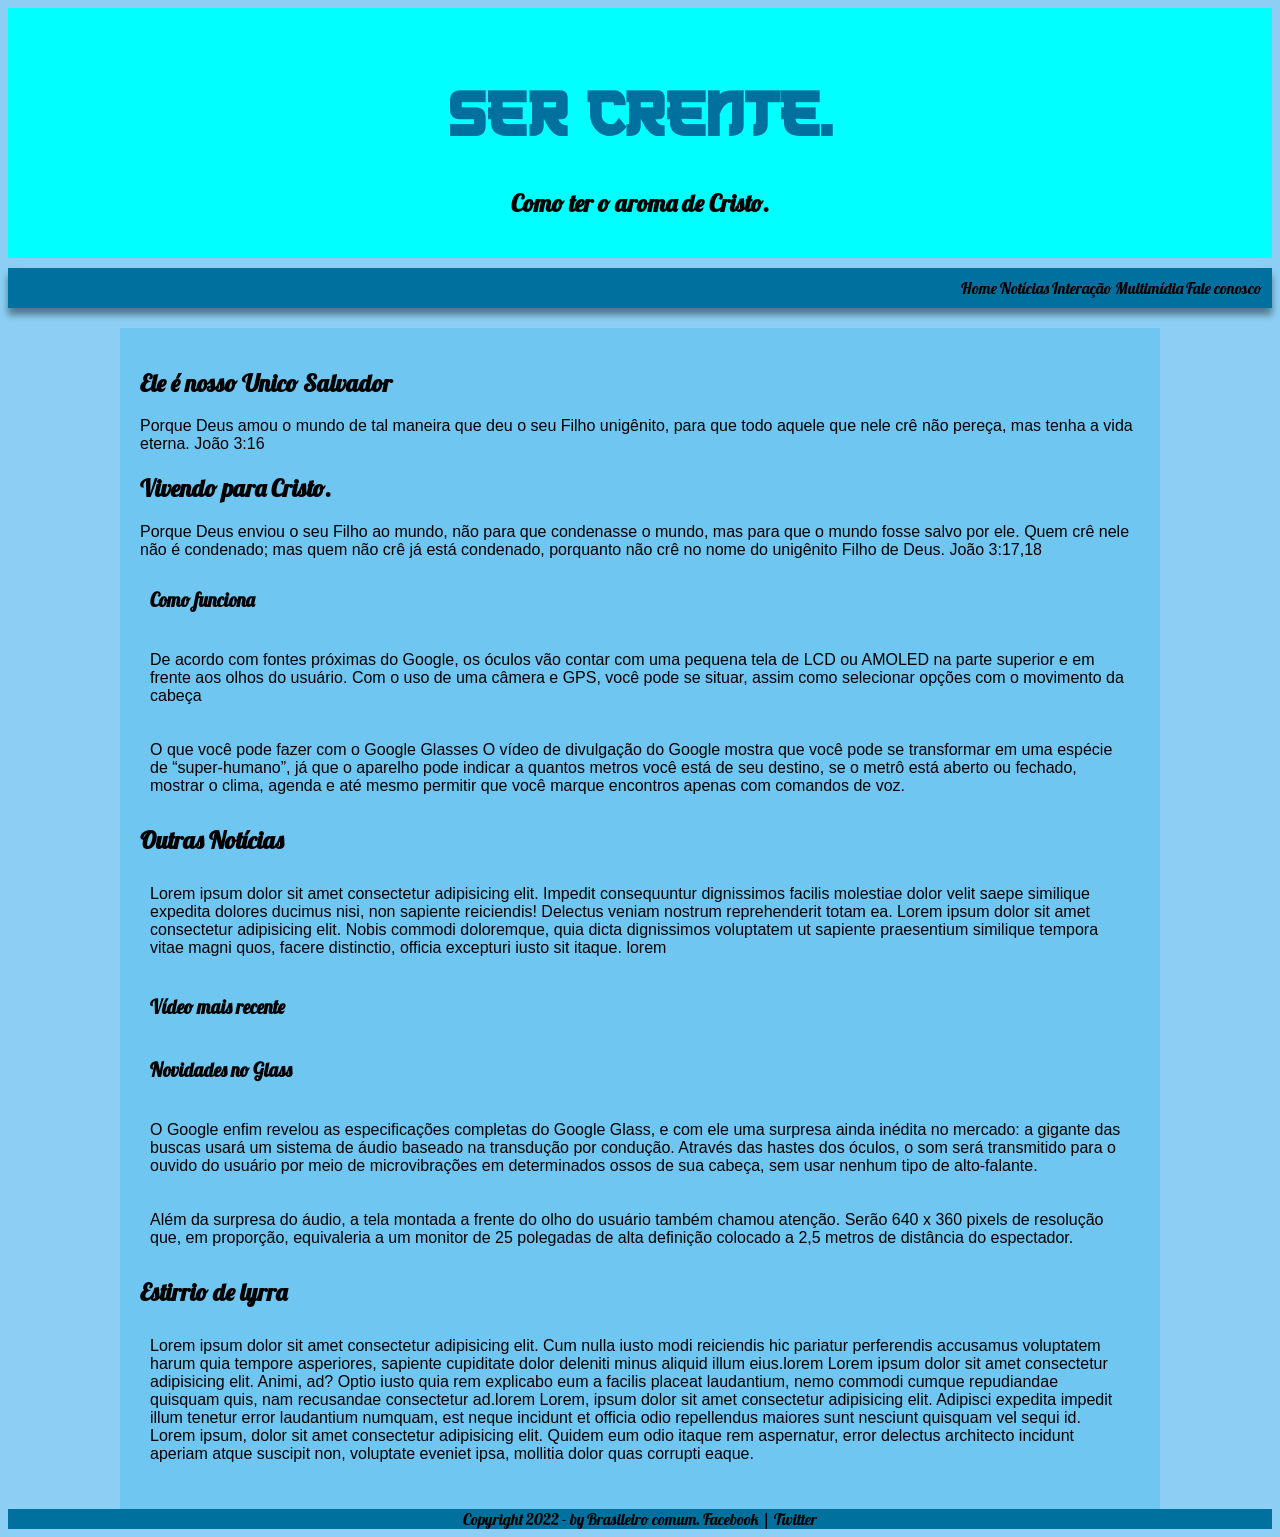
<file: index.html>
<!DOCTYPE html>
<html lang="pt-br">
<head>
    <meta charset="UTF-8">
    <meta http-equiv="X-UA-Compatible" content="IE=edge">
    <meta name="viewport" content="width=device-width, initial-scale=1.0">
    <title>Brava Gente.</title>
    <link rel="stylesheet" href="style.css">
</head>
<body>
<header>
<h1>Ser Crente.</h1>
<h2>Como ter o aroma de Cristo.</h2>
</header>
<nav>
     Home
     Notícias
     Interação
     Multimídia
     Fale conosco
</nav>
<main>

<article>
    
    <h1>Ele é nosso Unico Salvador</h1>
    <p>Porque Deus amou o mundo de tal maneira que deu o seu Filho unigênito, para que todo aquele que nele crê não pereça, mas tenha a vida eterna.

        João 3:16</p>
    
    
    <h2>Vivendo para Cristo.</h2>
    <p>Porque Deus enviou o seu Filho ao mundo, não para que condenasse o mundo, mas para que o mundo fosse salvo por ele.
        Quem crê nele não é condenado; mas quem não crê já está condenado, porquanto não crê no nome do unigênito Filho de Deus.
        
        João 3:17,18</p>
    
    <aside>
        <h1>Como funciona</h1>
        <p>De acordo com fontes próximas do Google, os óculos vão contar com uma pequena tela de LCD ou AMOLED na parte superior e em frente aos olhos do usuário. Com o uso de uma câmera e GPS, você pode se situar, assim como selecionar opções com o movimento da cabeça</p>
        
        <p>
            O que você pode fazer com o Google Glasses
            O vídeo de divulgação do Google mostra que você pode se transformar em uma espécie de “super-humano”, já que o aparelho pode indicar a quantos metros você está de seu destino, se o metrô está aberto ou fechado, mostrar o clima, agenda e até mesmo permitir que você marque encontros apenas com comandos de voz.
        </p>
        
        
        
        <h2>Outras Notícias</h2>
        <p>Lorem ipsum dolor sit amet consectetur adipisicing elit. Impedit consequuntur dignissimos facilis molestiae dolor velit saepe similique expedita dolores ducimus nisi, non sapiente reiciendis! Delectus veniam nostrum reprehenderit totam ea. Lorem ipsum dolor sit amet consectetur adipisicing elit. Nobis commodi doloremque, quia dicta dignissimos voluptatem ut sapiente praesentium similique tempora vitae magni quos, facere distinctio, officia excepturi iusto sit itaque. lorem</p>
        <h1>Vídeo mais recente</h1>
        
        
       <h1>Novidades no Glass</h1>
        <p>O Google enfim revelou as especificações completas do Google Glass, e com ele uma surpresa ainda inédita no mercado: a gigante das buscas usará um sistema de áudio baseado na transdução por condução. Através das hastes dos óculos, o som será transmitido para o ouvido do usuário por meio de microvibrações em determinados ossos de sua cabeça, sem usar nenhum tipo de alto-falante.</p>
        
        <p>Além da surpresa do áudio, a tela montada a frente do olho do usuário também chamou atenção. Serão 640 x 360 pixels de resolução que, em proporção, equivaleria a um monitor de 25 polegadas de alta definição colocado a 2,5 metros de distância do espectador.</p>
        <h2>Estirrio de lyrra</h2>
        <p>Lorem ipsum dolor sit amet consectetur adipisicing elit. Cum nulla iusto modi reiciendis hic pariatur perferendis accusamus voluptatem harum quia tempore asperiores, sapiente cupiditate dolor deleniti minus aliquid illum eius.lorem Lorem ipsum dolor sit amet consectetur adipisicing elit. Animi, ad? Optio iusto quia rem explicabo eum a facilis placeat laudantium, nemo commodi cumque repudiandae quisquam quis, nam recusandae consectetur ad.lorem Lorem, ipsum dolor sit amet consectetur adipisicing elit. Adipisci expedita impedit illum tenetur error laudantium numquam, est neque incidunt et officia odio repellendus maiores sunt nesciunt quisquam vel sequi id. Lorem ipsum, dolor sit amet consectetur adipisicing elit. Quidem eum odio itaque rem aspernatur, error delectus architecto incidunt aperiam atque suscipit non, voluptate eveniet ipsa, mollitia dolor quas corrupti eaque.</p>
    </aside>
</article>
</main>

<footer>
    Copyright 2022 - by Brasileiro comum.
    Facebook | Twitter
</footer>

</body>
</html>
</file>
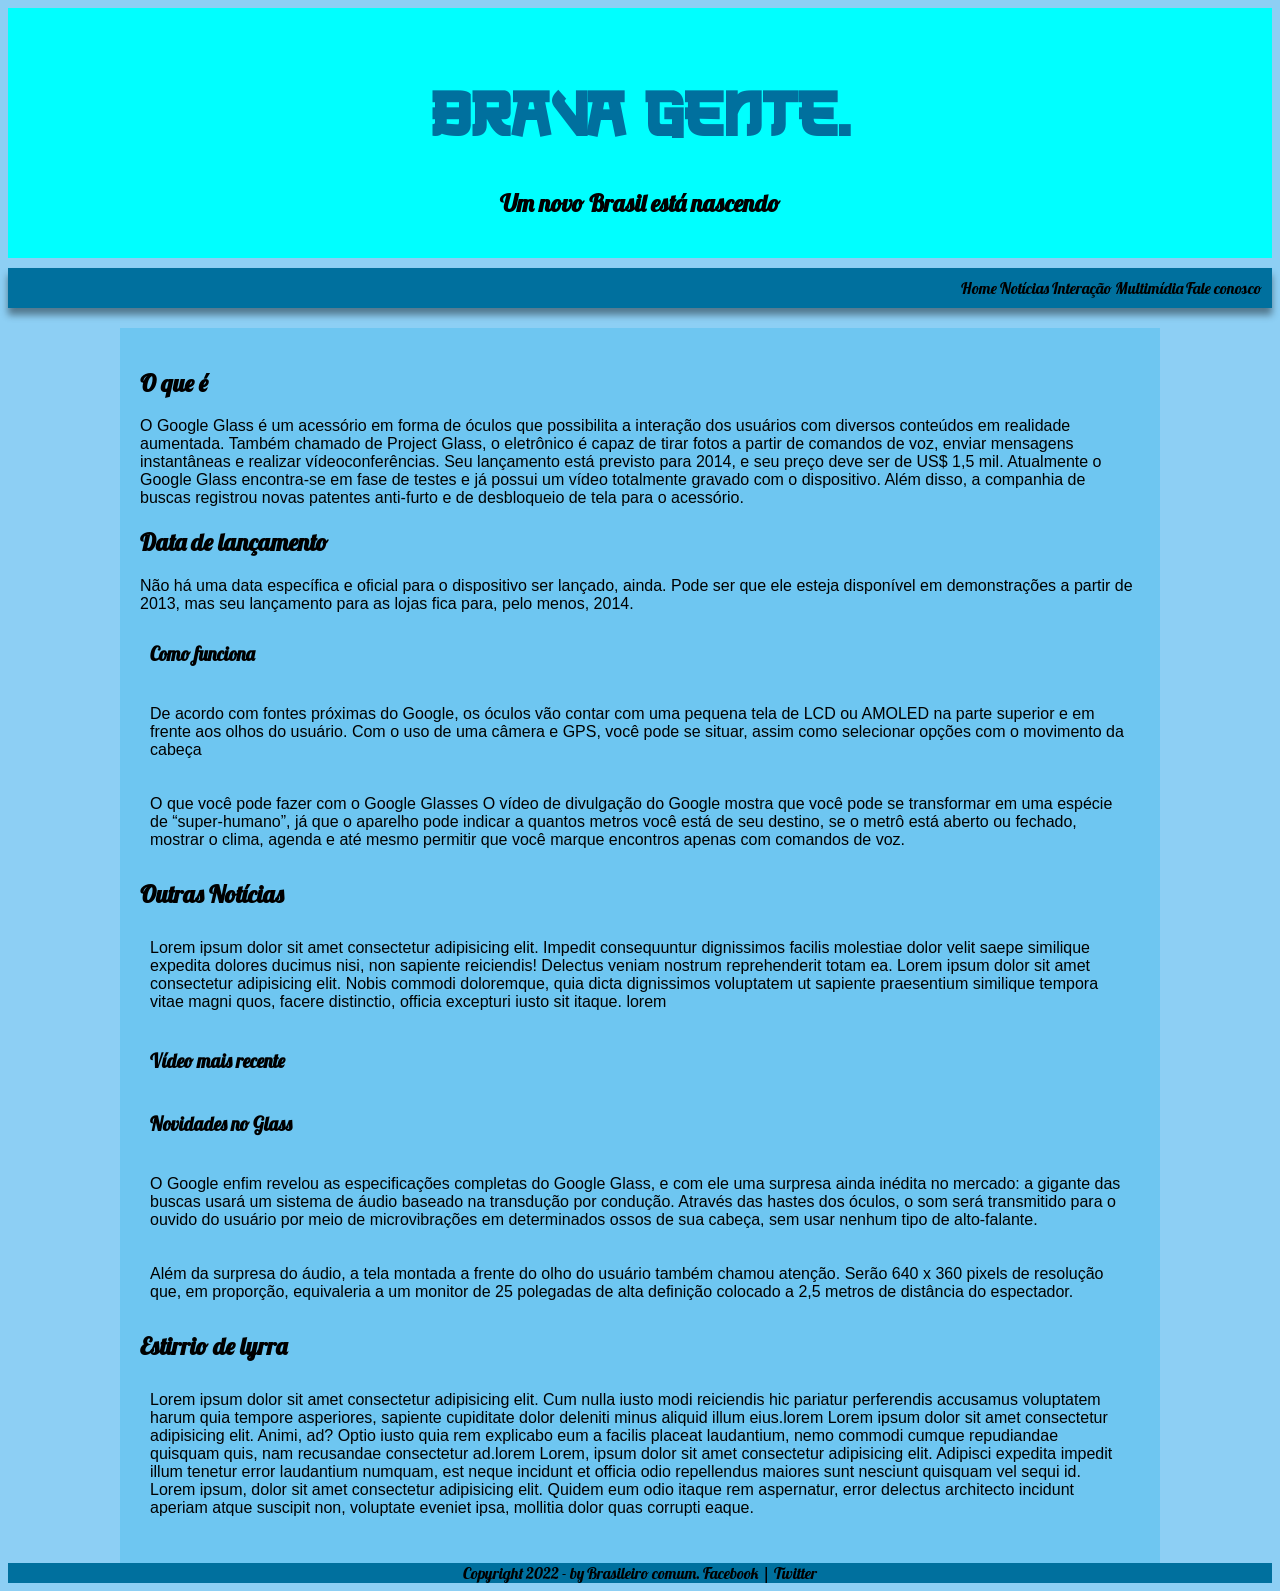
<file: indexbravagente.html>
<!DOCTYPE html>
<html lang="pt-br">
<head>
    <meta charset="UTF-8">
    <meta http-equiv="X-UA-Compatible" content="IE=edge">
    <meta name="viewport" content="width=device-width, initial-scale=1.0">
    <title>Brava Gente.</title>
    <link rel="stylesheet" href="style.css">
</head>
<body>
<header>
<h1>Brava Gente.</h1>
<h2>Um novo Brasil está nascendo</h2>
</header>
<nav>
     Home
     Notícias
     Interação
     Multimídia
     Fale conosco
</nav>
<main>

<article>
    
    <h1>O que é</h1>
    <p>O Google Glass é um acessório em forma de óculos que possibilita a interação dos usuários com diversos conteúdos em realidade aumentada. Também chamado de Project Glass, o eletrônico é capaz de tirar fotos a partir de comandos de voz, enviar mensagens instantâneas e realizar vídeoconferências. Seu lançamento está previsto para 2014, e seu preço deve ser de US$ 1,5 mil. Atualmente o Google Glass encontra-se em fase de testes e já possui um vídeo totalmente gravado com o dispositivo. Além disso, a companhia de buscas registrou novas patentes anti-furto e de desbloqueio de tela para o acessório.</p>
    
    
    <h2>Data de lançamento</h2>
    <p>Não há uma data específica e oficial para o dispositivo ser lançado, ainda. Pode ser que ele esteja disponível em demonstrações a partir de 2013, mas seu lançamento para as lojas fica para, pelo menos, 2014.</p>
    
    <aside>
        <h1>Como funciona</h1>
        <p>De acordo com fontes próximas do Google, os óculos vão contar com uma pequena tela de LCD ou AMOLED na parte superior e em frente aos olhos do usuário. Com o uso de uma câmera e GPS, você pode se situar, assim como selecionar opções com o movimento da cabeça</p>
        
        <p>
            O que você pode fazer com o Google Glasses
            O vídeo de divulgação do Google mostra que você pode se transformar em uma espécie de “super-humano”, já que o aparelho pode indicar a quantos metros você está de seu destino, se o metrô está aberto ou fechado, mostrar o clima, agenda e até mesmo permitir que você marque encontros apenas com comandos de voz.
        </p>
        
        
        
        <h2>Outras Notícias</h2>
        <p>Lorem ipsum dolor sit amet consectetur adipisicing elit. Impedit consequuntur dignissimos facilis molestiae dolor velit saepe similique expedita dolores ducimus nisi, non sapiente reiciendis! Delectus veniam nostrum reprehenderit totam ea. Lorem ipsum dolor sit amet consectetur adipisicing elit. Nobis commodi doloremque, quia dicta dignissimos voluptatem ut sapiente praesentium similique tempora vitae magni quos, facere distinctio, officia excepturi iusto sit itaque. lorem</p>
        <h1>Vídeo mais recente</h1>
        
        
       <h1>Novidades no Glass</h1>
        <p>O Google enfim revelou as especificações completas do Google Glass, e com ele uma surpresa ainda inédita no mercado: a gigante das buscas usará um sistema de áudio baseado na transdução por condução. Através das hastes dos óculos, o som será transmitido para o ouvido do usuário por meio de microvibrações em determinados ossos de sua cabeça, sem usar nenhum tipo de alto-falante.</p>
        
        <p>Além da surpresa do áudio, a tela montada a frente do olho do usuário também chamou atenção. Serão 640 x 360 pixels de resolução que, em proporção, equivaleria a um monitor de 25 polegadas de alta definição colocado a 2,5 metros de distância do espectador.</p>
        <h2>Estirrio de lyrra</h2>
        <p>Lorem ipsum dolor sit amet consectetur adipisicing elit. Cum nulla iusto modi reiciendis hic pariatur perferendis accusamus voluptatem harum quia tempore asperiores, sapiente cupiditate dolor deleniti minus aliquid illum eius.lorem Lorem ipsum dolor sit amet consectetur adipisicing elit. Animi, ad? Optio iusto quia rem explicabo eum a facilis placeat laudantium, nemo commodi cumque repudiandae quisquam quis, nam recusandae consectetur ad.lorem Lorem, ipsum dolor sit amet consectetur adipisicing elit. Adipisci expedita impedit illum tenetur error laudantium numquam, est neque incidunt et officia odio repellendus maiores sunt nesciunt quisquam vel sequi id. Lorem ipsum, dolor sit amet consectetur adipisicing elit. Quidem eum odio itaque rem aspernatur, error delectus architecto incidunt aperiam atque suscipit non, voluptate eveniet ipsa, mollitia dolor quas corrupti eaque.</p>
    </aside>
</article>
</main>

<footer>
    Copyright 2022 - by Brasileiro comum.
    Facebook | Twitter
</footer>

</body>
</html>
</file>
<file: style.css>
@charset "UTF-8";
@import url('https://fonts.googleapis.com/css2?family=Lobster&display=swap');
@font-face{
    font-family:frente;
    src:url('../fontes/Neo\ Tech.otf') format('opentype');
    font-weight:normal;
}
:root{
    --cor0:#8dcff4;
    --cor1:#6ec6f1;
    --cor2:#49bdef;
    --cor3:#00b5ef;
    --cor4:#00aeed;
    --cor5:#00709e;
    --fonte-padrao: 'Lobster', cursive;
    --fonte-frente:'frente', cursive;

}
header{
    background-color: aqua;
    padding: 20px;
    margin-bottom: 10px;
    text-align: center;
}
header > h1{
    color: var(--cor5);
    font-family: var(--fonte-frente);
    font-size: 4em;/*esse comando serve para aumentar a fonte*/
}
nav{
    background-color: var(--cor5);
    padding: 10px;
    margin-bottom: 20px;
    box-shadow: 0px 7px 7px rgba(0, 0, 0, 0.418);
    text-align: right;
}


body{
    background-color:#8dcff4;
    font-family: var(--fonte-padrao);
}
main {
  background-color: var(--cor1);
  padding:20px;
  min-width: 300px;
  max-width: 1000px;
  margin: auto;
}
article > p{
    font-family: 'Franklin Gothic Medium', 'Arial Narrow', Arial, sans-serif;
}
footer{
    text-align: center;
    background-color: #00709e;
}
aside > p{
    padding: 10px;
    font-family: 'Franklin Gothic Medium', 'Arial Narrow', Arial, sans-serif;
}
aside > h1{
    padding: 10px;
}
</file>
